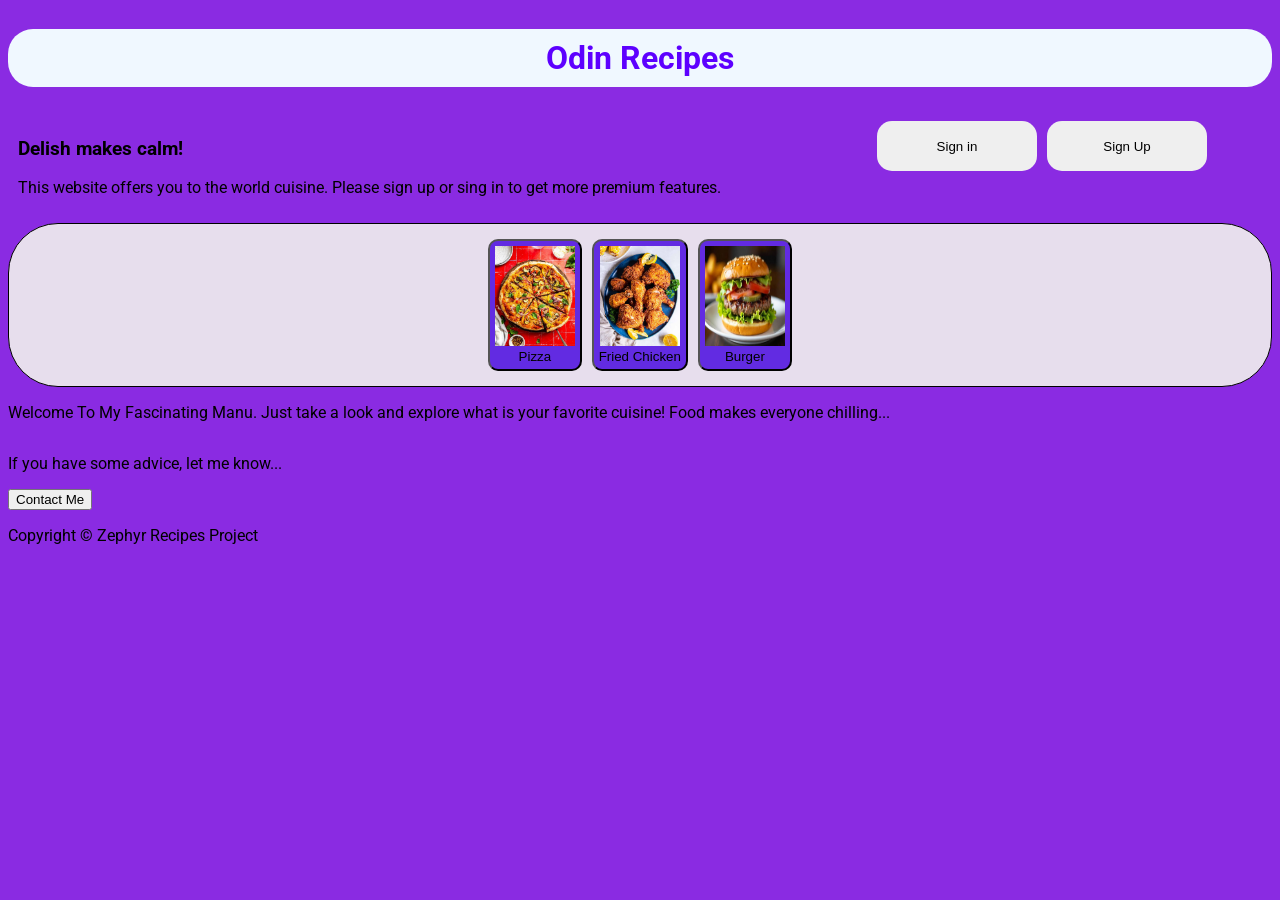
<file: index.html>
<!DOCTYPE html>
<html lang="en">
<head>
    <meta charset="UTF-8">
    <meta name="viewport" content="width=device-width, initial-scale=1.0">
    <title>Project1</title>
    <link rel="stylesheet" href="style.css">
    <link rel="preconnect" href="https://fonts.googleapis.com">
    <link rel="preconnect" href="https://fonts.gstatic.com" crossorigin>
    <link rel="stylesheet" href="https://fonts.googleapis.com/css2?family=Roboto:wgth@400;700&display=swap">
</head>
<body>
    <div><h1>Odin Recipes</h1></div>
    <div id="header">
        <div id="header-text"><h3 class="header-text">Delish makes calm!</h3>
        <p class="header-mess">This website offers you to the world cuisine. Please sign up or sing in to get more premium features.</p></div>
        <div id="sign"><button class="sign">Sign in</button><button class="sign">Sign Up</button></div>
    </div>
    <div>
    <ol id="main-list">
        <li><a href="recipes/pizza.html"><button class="pic"><img src="recipes/Img/images.jpeg" alt="Pizza" height="100px" width="auto"><figcaption>Pizza</figcaption></button></a></li>
        <li><a href="recipes/fried_chicken.html"><button class="pic"><img src="recipes/Img/chicken.jpeg" alt="chicken" height="100px"><figcaption>Fried Chicken</figcaption></button></a></li>
        <li><a href="recipes/barger.html"><button class="pic"><img src="recipes/Img/barger.jpeg" alt="Barger" height="100px" width="80px"><figcaption>Burger</figcaption></button></a></li>
    </ol></div>
    <div>
        <p>Welcome To My Fascinating Manu. Just take a look and explore what is your favorite cuisine! Food makes everyone chilling...</p>
    </div>
    <div><p>If you have some advice, let me know...</p>
    <button>Contact Me</button></div>
    <div><p>Copyright &copy Zephyr Recipes Project</p></div>
</body>
</html>
</file>
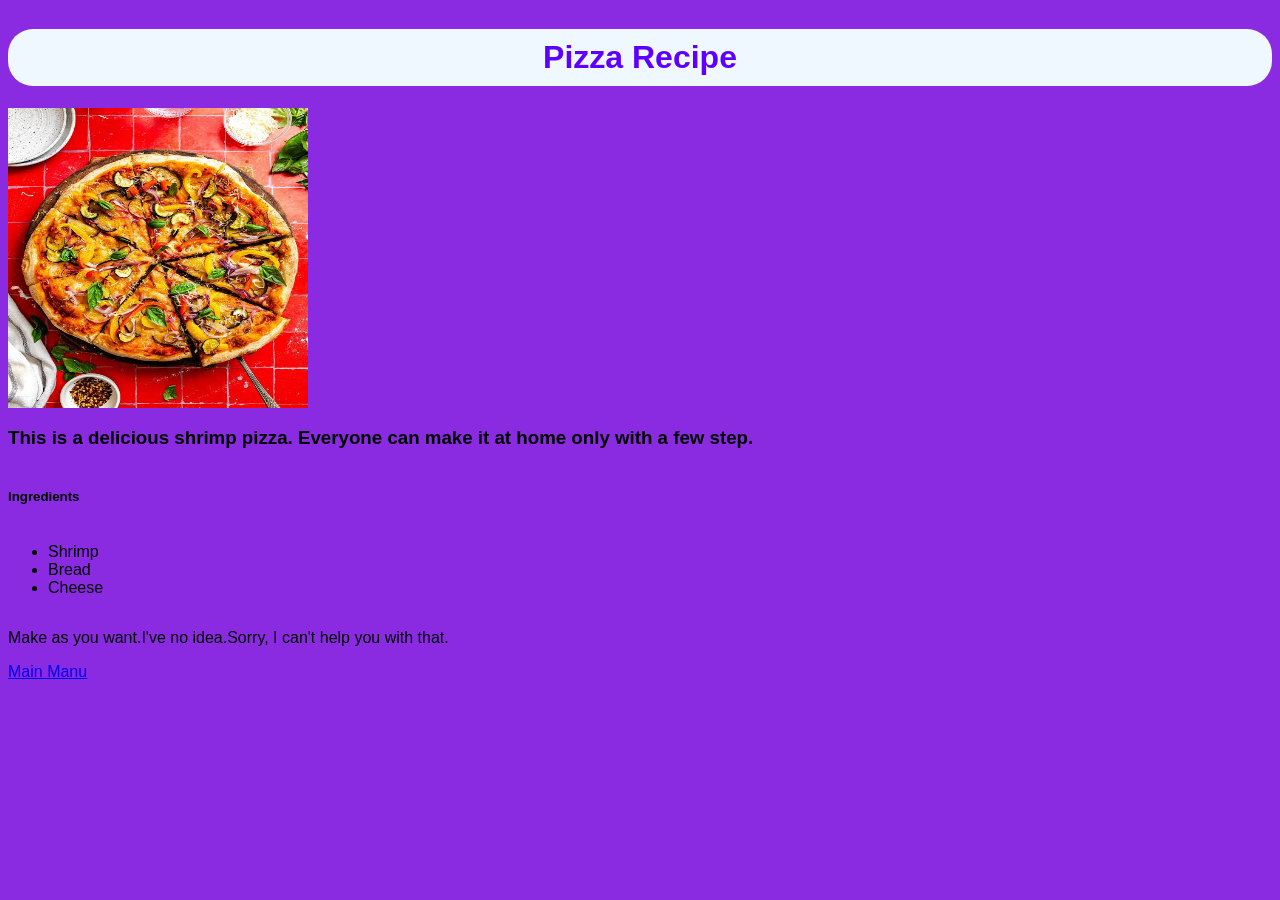
<file: recipes/pizza.html>
<!DOCTYPE html>
<html lang="en">
<head>
    <meta charset="UTF-8">
    <meta name="viewport" content="width=device-width, initial-scale=1.0">
    <title>Pizza Recipe</title>
    <link rel="stylesheet" href="../style.css">
</head>
<body>
    <h1>Pizza Recipe</h1>
    <img src="Img/images.jpeg" alt="pizza" height="300px" width="300px">
    <h3>This is a delicious shrimp pizza. Everyone can make it at home only with a few step.</h3>
    <h5>Ingredients</h5>
    <ul>
        <li>Shrimp</li>
        <li>Bread</li>
        <li>Cheese</li>
    </ul>
    <p>Make as you want.I've no idea.Sorry, I can't help you with that.</p>
    <a href="../index.html">Main Manu</a>
</body>
</html>
</file>
<file: style.css>
html{
    box-sizing: border-box;
}

*,*::before,*::after{
    box-sizing: inherit;
}

body{
    background-color: blueviolet;
    font-family: 'Roboto', sans-serif;
    display: flex;
    flex-direction: column;
    justify-content: space-around;
}

h1{
    color: rgb(93, 0, 255);
    background-color: aliceblue;
    text-align: center;
    border-radius: 25px;
    padding: 10px 0;
}

#header{
    display:flex;
    /*border: 1px solid black;*/
    justify-content: space-between;
    align-items: center;
}

#header-text{
    margin: 10px 10px;
}

#sign{
    height: 100px;
    width: 400px;
    display: inline-block;
}

.sign{
    height: 50%;
    width: 40%;
    border-radius: 15px;
    border: none;
    margin: 5px;
    cursor: pointer;
}

.sign:hover{
    background-color: rgba(102, 0, 255, 0.829);
}


#main-list{
    display: flex;
    flex:0 1 auto;
    flex-wrap: wrap;
    background-color: rgba(248, 255, 240, 0.843);
    width: 100%;
    margin: 0 auto;
    list-style: none;
    text-align: left;
    list-style-position: inside;
    border: 1px solid black;
    border-radius: 50px;
    padding: 10px 40px;
    justify-content: center;    
}

#main-list a{
    text-decoration-line: none !important
}

.pic{
    margin:5px;
    background-color: rgb(98, 43, 226);
    padding: 5px;
    border-radius: 10px;
    cursor: pointer;
}
</file>
